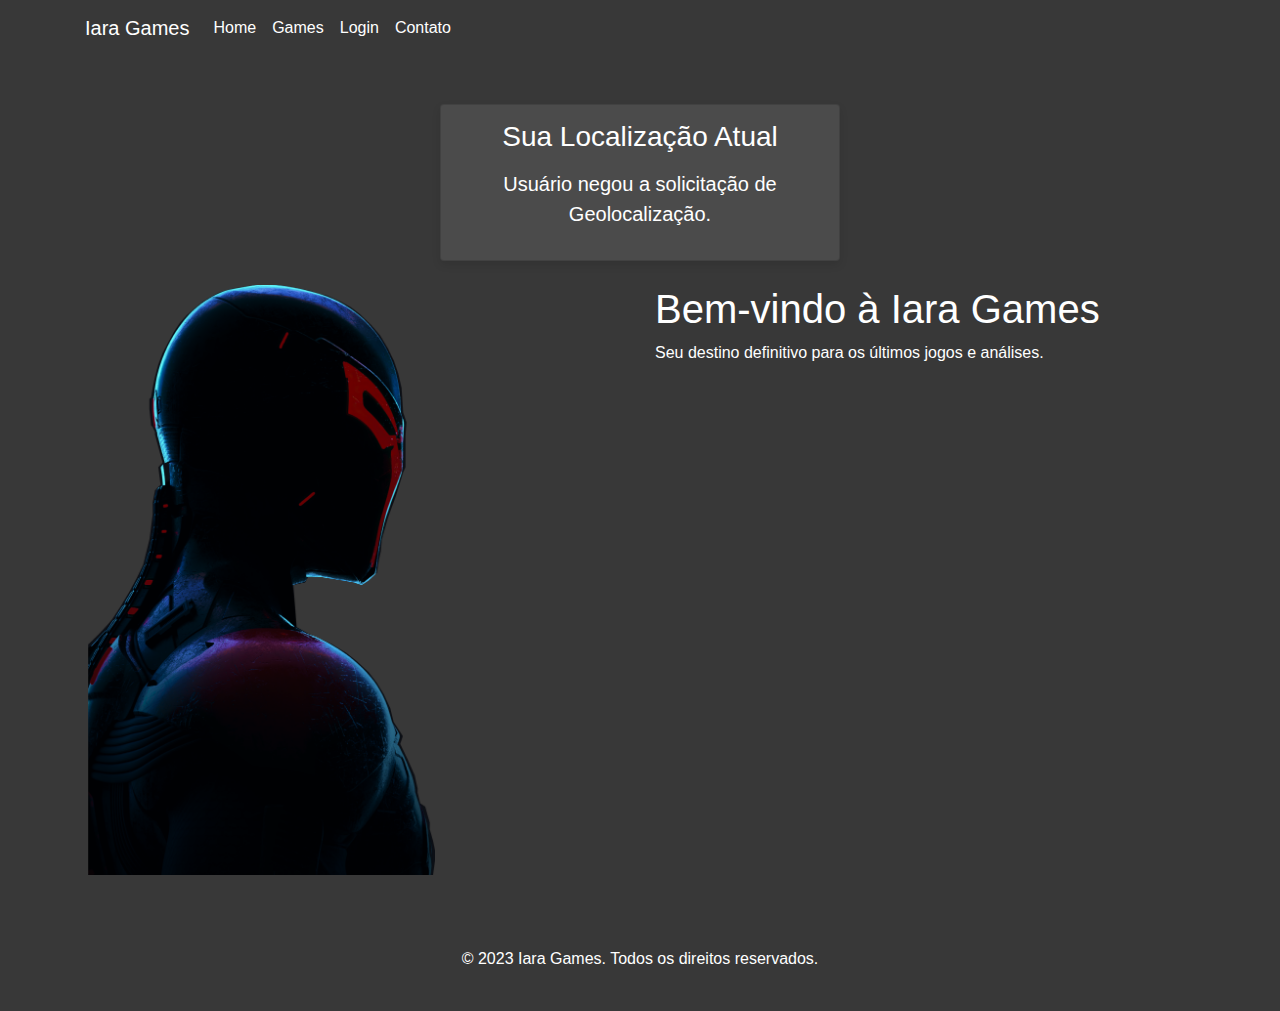
<file: index.html>
<!DOCTYPE html>
<html lang="pt-BR">
<head>
    <meta charset="UTF-8">
    <meta name="viewport" content="width=device-width, initial-scale=1.0">
    <title>Iara Games</title>
    <link href="https://stackpath.bootstrapcdn.com/bootstrap/4.5.2/css/bootstrap.min.css" rel="stylesheet">
    <link href="css/styles.css" rel="stylesheet">
</head>
<body>
    <header>
        <nav class="navbar navbar-expand-lg navbar-dark">
            <div class="container">
                <a class="navbar-brand" href="#">Iara Games</a>
                <button class="navbar-toggler" type="button" data-toggle="collapse" data-target="#navbarNav" aria-controls="navbarNav" aria-expanded="false" aria-label="Toggle navigation">
                    <span class="navbar-toggler-icon"></span>
                </button>
                <div class="collapse navbar-collapse justify-content-center" id="navbarNav">
                    <ul class="navbar-nav">
                        <li class="nav-item">
                            <a class="nav-link" href="index.html">Home</a>
                        </li>
                        <li class="nav-item">
                            <a class="nav-link" href="games.html">Games</a>
                        </li>
                        <li class="nav-item">
                            <a class="nav-link" href="login.html">Login</a>
                        </li>
                        <li class="nav-item">
                            <a class="nav-link" href="contact.html">Contato</a>
                        </li>
                    </ul>
                </div>
            </div>
        </nav>
    </header>
    <main class="container mt-5">
        <div class="text-center mb-4">
            <div id="location-card" class="card">
                <div class="card-body">
                    <h3>Sua Localização Atual</h3>
                    <p id="location">Carregando...</p>
                </div>
            </div>
        </div>
        <div class="row">
            <div class="col-md-6">
                <img src="img/mainimage.png" class="img-fluid imagem-lateral" alt="Imagem Lateral">
            </div>
            <div class="col-md-6">
                <h1>Bem-vindo à Iara Games</h1>
                <p>Seu destino definitivo para os últimos jogos e análises.</p>
            </div>
        </div>
    </main>
    <footer class="text-white mt-5 p-4 text-center">
        <p>&copy; 2023 Iara Games. Todos os direitos reservados.</p>
    </footer>
    <script src="https://code.jquery.com/jquery-3.5.1.slim.min.js"></script>
    <script src="https://cdn.jsdelivr.net/npm/@popperjs/core@2.9.3/dist/umd/popper.min.js"></script>
    <script src="https://stackpath.bootstrapcdn.com/bootstrap/4.5.2/js/bootstrap.min.js"></script>
    <script src="js/scripts.js"></script>
</body>
</html>
</file>
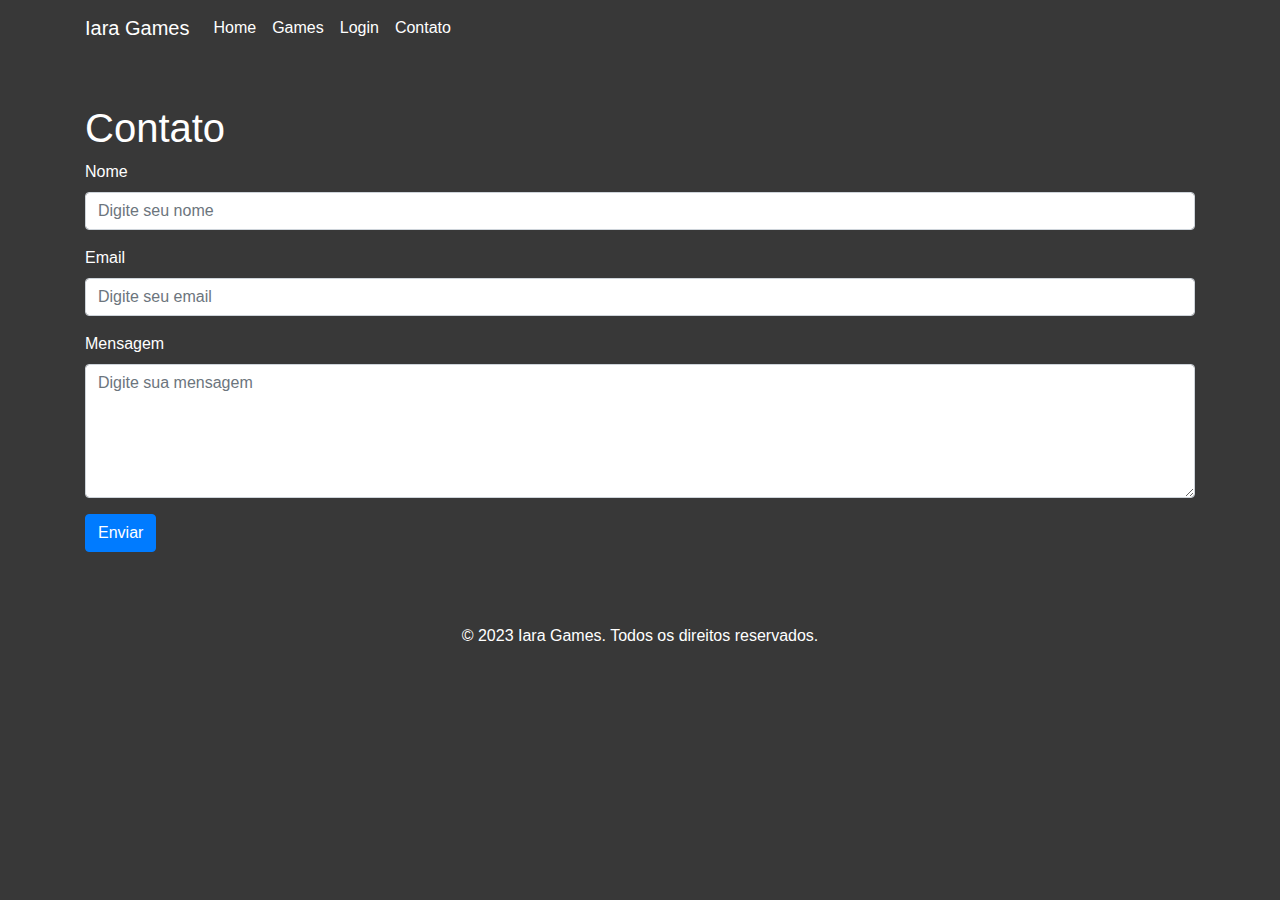
<file: contact.html>
<!DOCTYPE html>
<html lang="pt-BR">
<head>
    <meta charset="UTF-8">
    <meta name="viewport" content="width=device-width, initial-scale=1.0">
    <title>Contato - Iara Games</title>
    <link href="https://stackpath.bootstrapcdn.com/bootstrap/4.5.2/css/bootstrap.min.css" rel="stylesheet">
    <link href="css/styles.css" rel="stylesheet">
</head>
<body>
    <header>
        <nav class="navbar navbar-expand-lg navbar-dark">
            <div class="container">
                <a class="navbar-brand" href="#">Iara Games</a>
                <button class="navbar-toggler" type="button" data-toggle="collapse" data-target="#navbarNav" aria-controls="navbarNav" aria-expanded="false" aria-label="Toggle navigation">
                    <span class="navbar-toggler-icon"></span>
                </button>
                <div class="collapse navbar-collapse" id="navbarNav">
                    <ul class="navbar-nav ml-auto">
                        <li class="nav-item">
                            <a class="nav-link" href="index.html">Home</a>
                        </li>
                        <li class="nav-item">
                            <a class="nav-link" href="games.html">Games</a>
                        </li>
                        <li class="nav-item">
                            <a class="nav-link" href="login.html">Login</a>
                        </li>
                        <li class="nav-item">
                            <a class="nav-link" href="contact.html">Contato</a>
                        </li>
                    </ul>
                </div>
            </div>
        </nav>
    </header>
    <main class="container mt-5">
        <h1>Contato</h1>
        <form>
            <div class="form-group">
                <label for="name">Nome</label>
                <input type="text" class="form-control" id="name" placeholder="Digite seu nome">
            </div>
            <div class="form-group">
                <label for="email">Email</label>
                <input type="email" class="form-control" id="email" placeholder="Digite seu email">
            </div>
            <div class="form-group">
                <label for="message">Mensagem</label>
                <textarea class="form-control" id="message" rows="5" placeholder="Digite sua mensagem"></textarea>
            </div>
            <button type="submit" class="btn btn-primary">Enviar</button>
        </form>
    </main>
    <footer class="text-white mt-5 p-4 text-center">
        <p>&copy; 2023 Iara Games. Todos os direitos reservados.</p>
    </footer>
    <script src="https://code.jquery.com/jquery-3.5.1.slim.min.js"></script>
    <script src="https://cdn.jsdelivr.net/npm/@popperjs/core@2.9.3/dist/umd/popper.min.js"></script>
    <script src="https://stackpath.bootstrapcdn.com/bootstrap/4.5.2/js/bootstrap.min.js"></script>
</body>
</html>
</file>
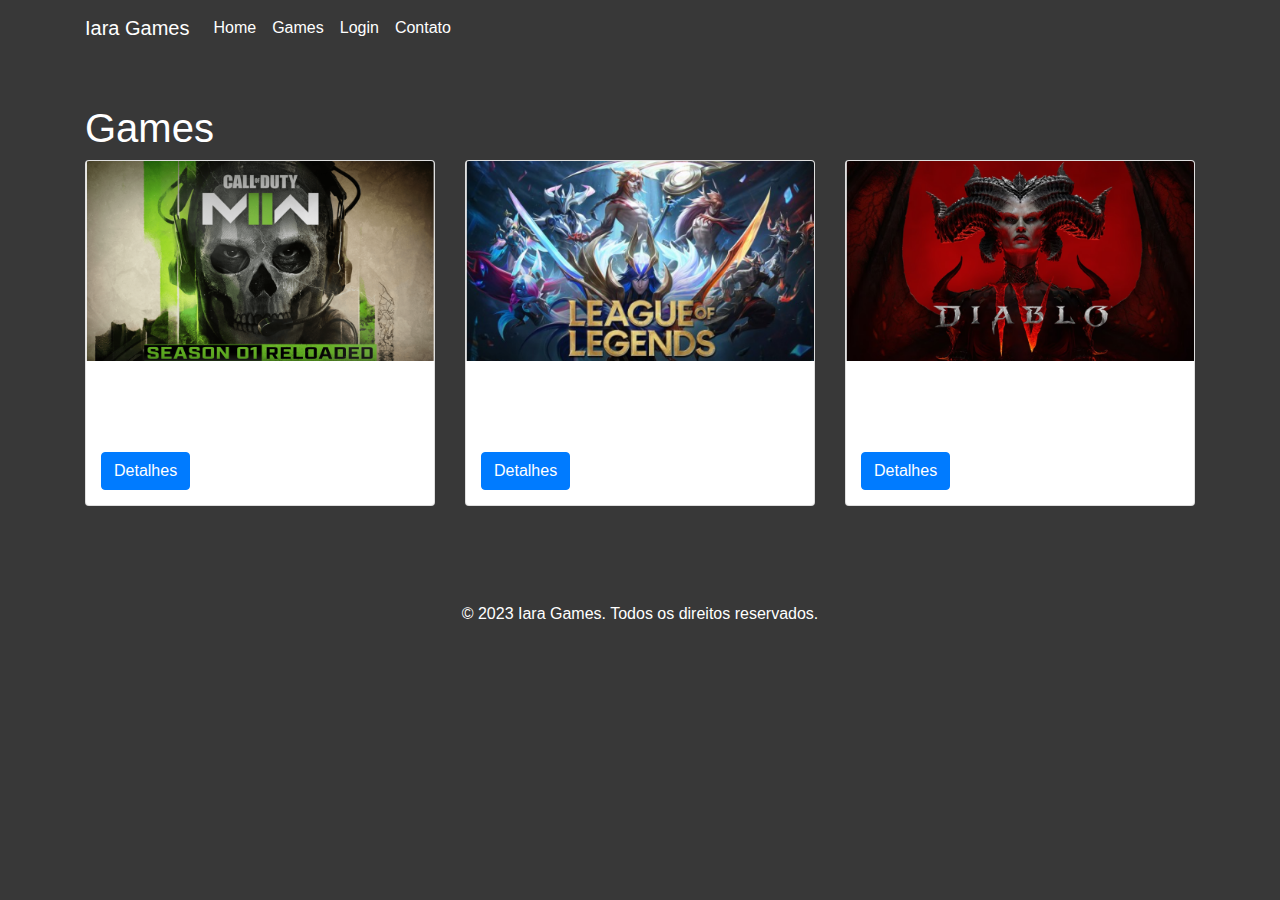
<file: games.html>
<!DOCTYPE html>
<html lang="pt-BR">
<head>
    <meta charset="UTF-8">
    <meta name="viewport" content="width=device-width, initial-scale=1.0">
    <title>Games - Iara Games</title>
    <link href="https://stackpath.bootstrapcdn.com/bootstrap/4.5.2/css/bootstrap.min.css" rel="stylesheet">
    <link href="css/styles.css" rel="stylesheet">
</head>
<body>
    <header>
        <nav class="navbar navbar-expand-lg navbar-dark">
            <div class="container">
                <a class="navbar-brand" href="#">Iara Games</a>
                <button class="navbar-toggler" type="button" data-toggle="collapse" data-target="#navbarNav" aria-controls="navbarNav" aria-expanded="false" aria-label="Toggle navigation">
                    <span class="navbar-toggler-icon"></span>
                </button>
                <div class="collapse navbar-collapse" id="navbarNav">
                    <ul class="navbar-nav ml-auto">
                        <li class="nav-item">
                            <a class="nav-link" href="index.html">Home</a>
                        </li>
                        <li class="nav-item">
                            <a class="nav-link" href="games.html">Games</a>
                        </li>
                        <li class="nav-item">
                            <a class="nav-link" href="login.html">Login</a>
                        </li>
                        <li class="nav-item">
                            <a class="nav-link" href="contact.html">Contato</a>
                        </li>
                    </ul>
                </div>
            </div>
        </nav>
    </header>
    <main class="container mt-5">
        <h1 class="text-white">Games</h1>
        <div class="row">
            <!-- Card 1 -->
            <div class="col-md-4 mb-4">
                <div class="card card-custom">
                    <img src="img/game1.png" class="card-img-top card-img-custom" alt="Game 1">
                    <div class="card-body">
                        <h5 class="card-title">Título do Jogo 1</h5>
                        <p class="card-text">Descrição breve do jogo 1.</p>
                        <a href="#" class="btn btn-primary">Detalhes</a>
                    </div>
                </div>
            </div>
            <!-- Card 2 -->
            <div class="col-md-4 mb-4">
                <div class="card card-custom">
                    <img src="img/game2.png" class="card-img-top card-img-custom" alt="Game 2">
                    <div class="card-body">
                        <h5 class="card-title">Título do Jogo 2</h5>
                        <p class="card-text">Descrição breve do jogo 2.</p>
                        <a href="#" class="btn btn-primary">Detalhes</a>
                    </div>
                </div>
            </div>
            <!-- Card 3 -->
            <div class="col-md-4 mb-4">
                <div class="card card-custom">
                    <img src="img/game3.png" class="card-img-top card-img-custom" alt="Game 3">
                    <div class="card-body">
                        <h5 class="card-title">Título do Jogo 3</h5>
                        <p class="card-text">Descrição breve do jogo 3.</p>
                        <a href="#" class="btn btn-primary">Detalhes</a>
                    </div>
                </div>
            </div>
        </div>
    </main>
    <footer class="text-white mt-5 p-4 text-center">
        <p>&copy; 2023 Iara Games. Todos os direitos reservados.</p>
    </footer>
    <script src="https://code.jquery.com/jquery-3.5.1.slim.min.js"></script>
    <script src="https://cdn.jsdelivr.net/npm/@popperjs/core@2.9.3/dist/umd/popper.min.js"></script>
    <script src="https://stackpath.bootstrapcdn.com/bootstrap/4.5.2/js/bootstrap.min.js"></script>
</body>
</html>
</file>
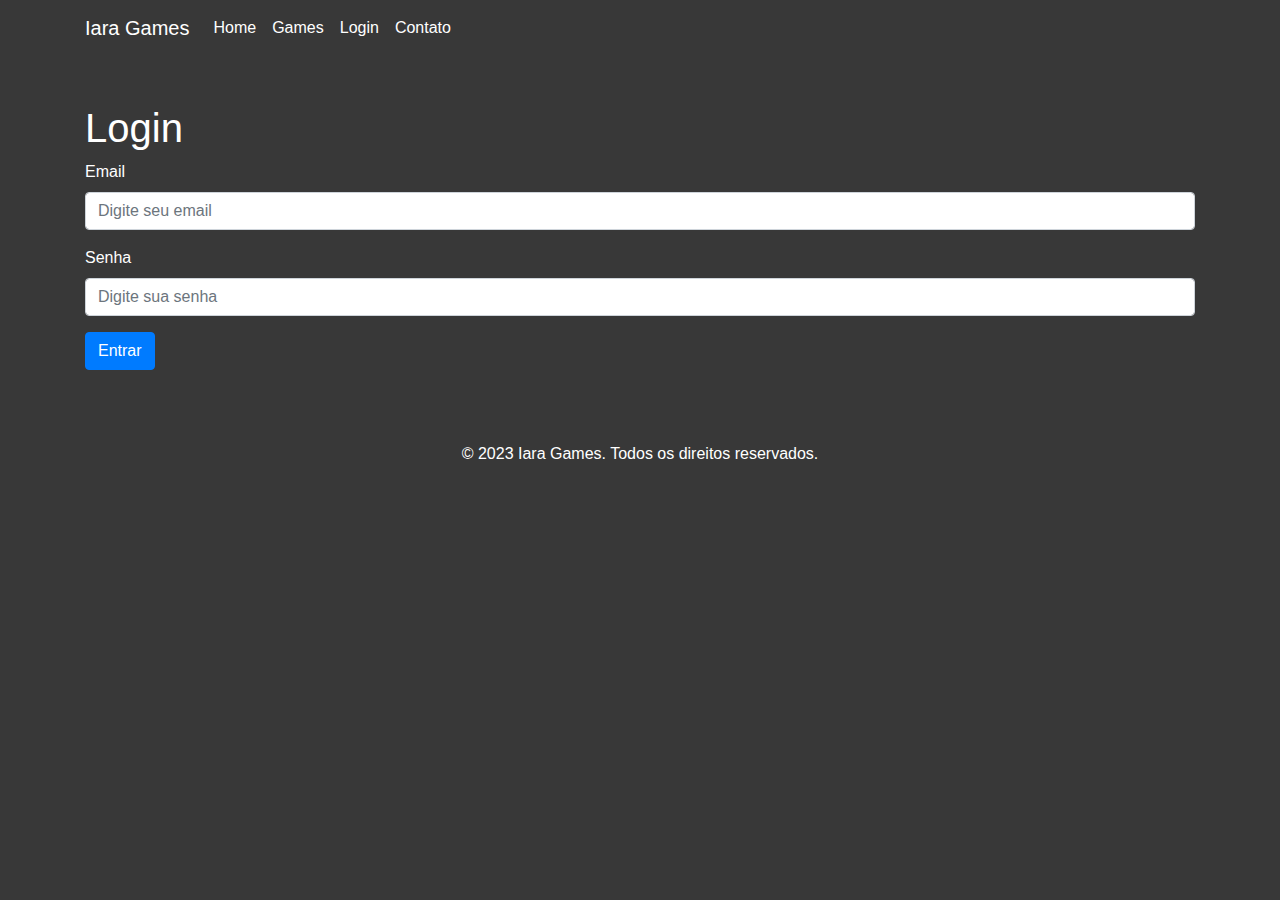
<file: login.html>
<!DOCTYPE html>
<html lang="pt-BR">
<head>
    <meta charset="UTF-8">
    <meta name="viewport" content="width=device-width, initial-scale=1.0">
    <title>Login - Iara Games</title>
    <link href="https://stackpath.bootstrapcdn.com/bootstrap/4.5.2/css/bootstrap.min.css" rel="stylesheet">
    <link href="css/styles.css" rel="stylesheet">
</head>
<body>
    <header>
        <nav class="navbar navbar-expand-lg navbar-dark">
            <div class="container">
                <a class="navbar-brand" href="#">Iara Games</a>
                <button class="navbar-toggler" type="button" data-toggle="collapse" data-target="#navbarNav" aria-controls="navbarNav" aria-expanded="false" aria-label="Toggle navigation">
                    <span class="navbar-toggler-icon"></span>
                </button>
                <div class="collapse navbar-collapse" id="navbarNav">
                    <ul class="navbar-nav ml-auto">
                        <li class="nav-item">
                            <a class="nav-link" href="index.html">Home</a>
                        </li>
                        <li class="nav-item">
                            <a class="nav-link" href="games.html">Games</a>
                        </li>
                        <li class="nav-item">
                            <a class="nav-link" href="login.html">Login</a>
                        </li>
                        <li class="nav-item">
                            <a class="nav-link" href="contact.html">Contato</a>
                        </li>
                    </ul>
                </div>
            </div>
        </nav>
    </header>
    <main class="container mt-5">
        <h1>Login</h1>
        <form>
            <div class="form-group">
                <label for="email">Email</label>
                <input type="email" class="form-control" id="email" placeholder="Digite seu email">
            </div>
            <div class="form-group">
                <label for="password">Senha</label>
                <input type="password" class="form-control" id="password" placeholder="Digite sua senha">
            </div>
            <button type="submit" class="btn btn-primary">Entrar</button>
        </form>
    </main>
    <footer class="text-white mt-5 p-4 text-center">
        <p>&copy; 2023 Iara Games. Todos os direitos reservados.</p>
    </footer>
    <script src="https://code.jquery.com/jquery-3.5.1.slim.min.js"></script>
    <script src="https://cdn.jsdelivr.net/npm/@popperjs/core@2.9.3/dist/umd/popper.min.js"></script>
    <script src="https://stackpath.bootstrapcdn.com/bootstrap/4.5.2/js/bootstrap.min.js"></script>
</body>
</html>
</file>
<file: css/styles.css>
body, header, footer {
    background-color: #383838; 
    color: #ffffff; 
}

.navbar, .navbar-brand, .navbar-toggler {
    background-color: #383838; 
}

.navbar-dark .navbar-nav .nav-link {
    color: #ffffff;
}

/* Centralizar texto na barra de navegação */
.navbar-nav {
    width: 100%;
    text-align: center;
}

.navbar-nav .nav-link {
    padding: 0 15px; /* Espaçamento horizontal entre os links */
}

.imagem-lateral {
    max-width: 350px; 
    width: 100%; 
}

.card-custom {
    height: 100%;
}

.card-img-custom {
    height: 200px;
    object-fit: cover;
}

/* Estilos para o card de geolocalização */
#location-card {
    margin: 0 auto 20px auto; /* Centraliza o card horizontalmente e adiciona espaço na parte inferior */
    max-width: 400px; /* Define a largura máxima do card */
    box-shadow: 0 4px 8px rgba(0, 0, 0, 0.1);
    background-color: #4b4b4b; /* Cor de fundo do card */
    color: #ffffff; /* Cor do texto do card */
}

#location-card h3 {
    font-size: 1.75rem;
    margin-bottom: 15px;
}

#location {
    font-size: 1.25rem;
}

.card-body {
    padding: 15px;
}
</file>
